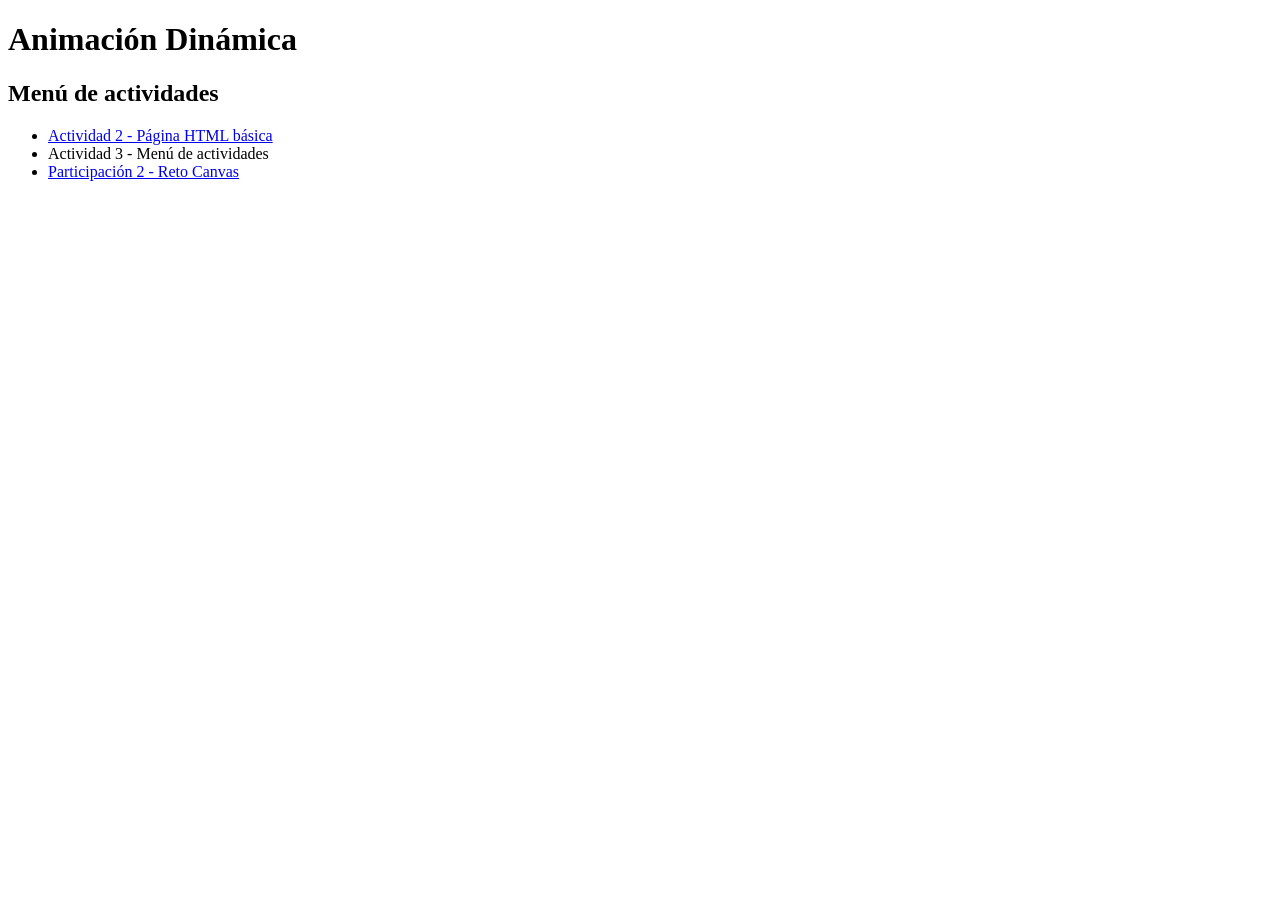
<file: index.html>
<!DOCTYPE html>
<html lang="es">

<head>
    <meta charset="UTF-8">
    <title>Animación Dinámica</title>
</head>

<body>

    <h1>Animación Dinámica</h1>

    <h2>Menú de actividades</h2>

    <ul>

        <li>
            <a href="actividades/a2/index.html">
                Actividad 2 - Página HTML básica
            </a>
        </li>

        <li>
            Actividad 3 - Menú de actividades
        </li>

        <li>
            <a href="actividades/reto-canvas/reto-canvas.html">
                Participación 2 - Reto Canvas
            </a>
        </li>

    </ul>

</body>

</html>
</file>
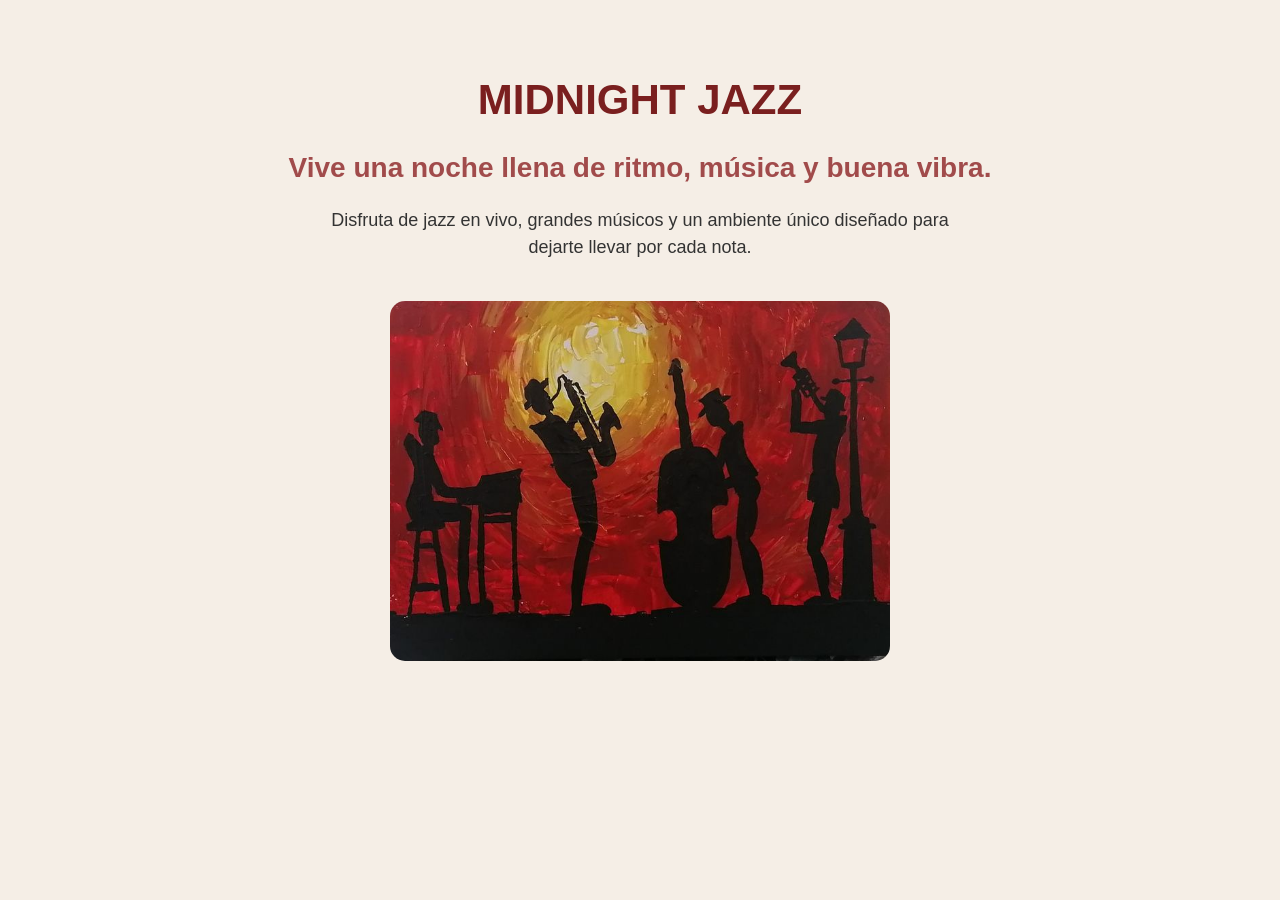
<file: actividades/a2/index.html>
<!DOCTYPE html>
<html lang="es">

<head>
    <meta charset="UTF-8">
    <title>MIDNIGHT JAZZ</title>
    <link rel="stylesheet" href="style.css">
</head>

<body>

    <h1>MIDNIGHT JAZZ</h1>

    <h2>Vive una noche llena de ritmo, música y buena vibra.</h2>

    <p>
        Disfruta de jazz en vivo, grandes músicos y un ambiente único diseñado para dejarte llevar por cada nota.

    </p>

    <img src="imagen.jpg" alt="Mi imagen">

</body>

</html>
</file>
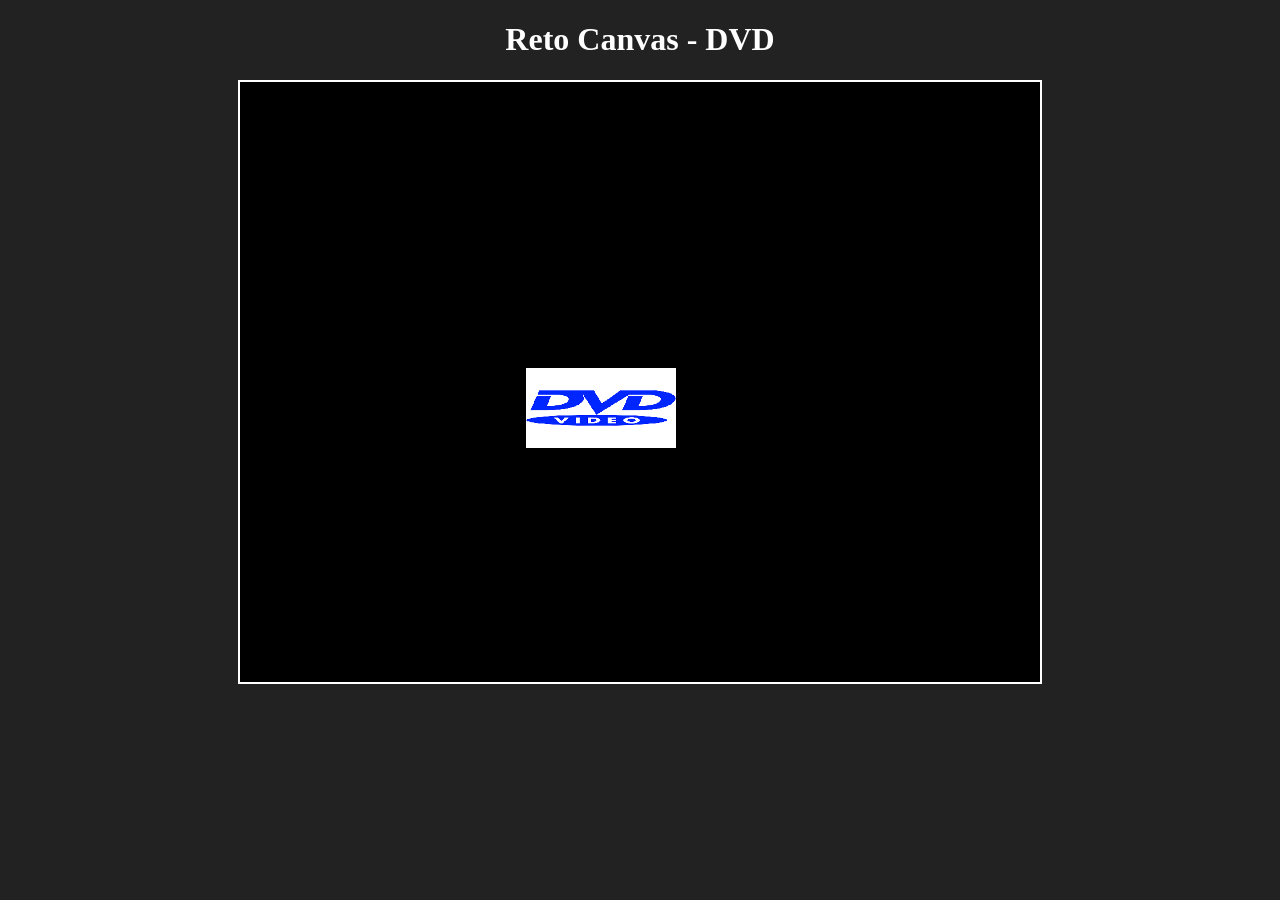
<file: actividades/reto-canvas/reto-canvas.html>
<!doctype html>
<html>
<head>
    <meta charset="utf-8">
    <title>Reto Canvas DVD</title>

    <style>
        body {
            text-align: center;
            background-color: #222;
        }

        h1 {
            color: white;
        }

        canvas {
            border: 2px solid white;
            background-color: black;
        }
    </style>
</head>

<body>

    <h1>Reto Canvas - DVD</h1>

    <canvas id="micanvas" width="800" height="600"></canvas>

    <script>
        var canvas = document.getElementById("micanvas");
        var context = canvas.getContext("2d");

        var imagen = new Image();
        imagen.src = "logo_dvd.png";

        var ancho = 150;
        var alto = 80;

        var x = 100;
        var y = 100;

        var dx = 3;
        var dy = 3;

        function animate() {

            requestAnimationFrame(animate);

            context.clearRect(0, 0, canvas.width, canvas.height);

            context.drawImage(imagen, x, y, ancho, alto);

            x += dx;
            y += dy;

            if (x + ancho >= canvas.width || x <= 0) {
                dx = -dx;
            }

            if (y + alto >= canvas.height || y <= 0) {
                dy = -dy;
            }
        }

        imagen.onload = function() {
            animate();
        };
    </script>

</body>
</html>
</file>
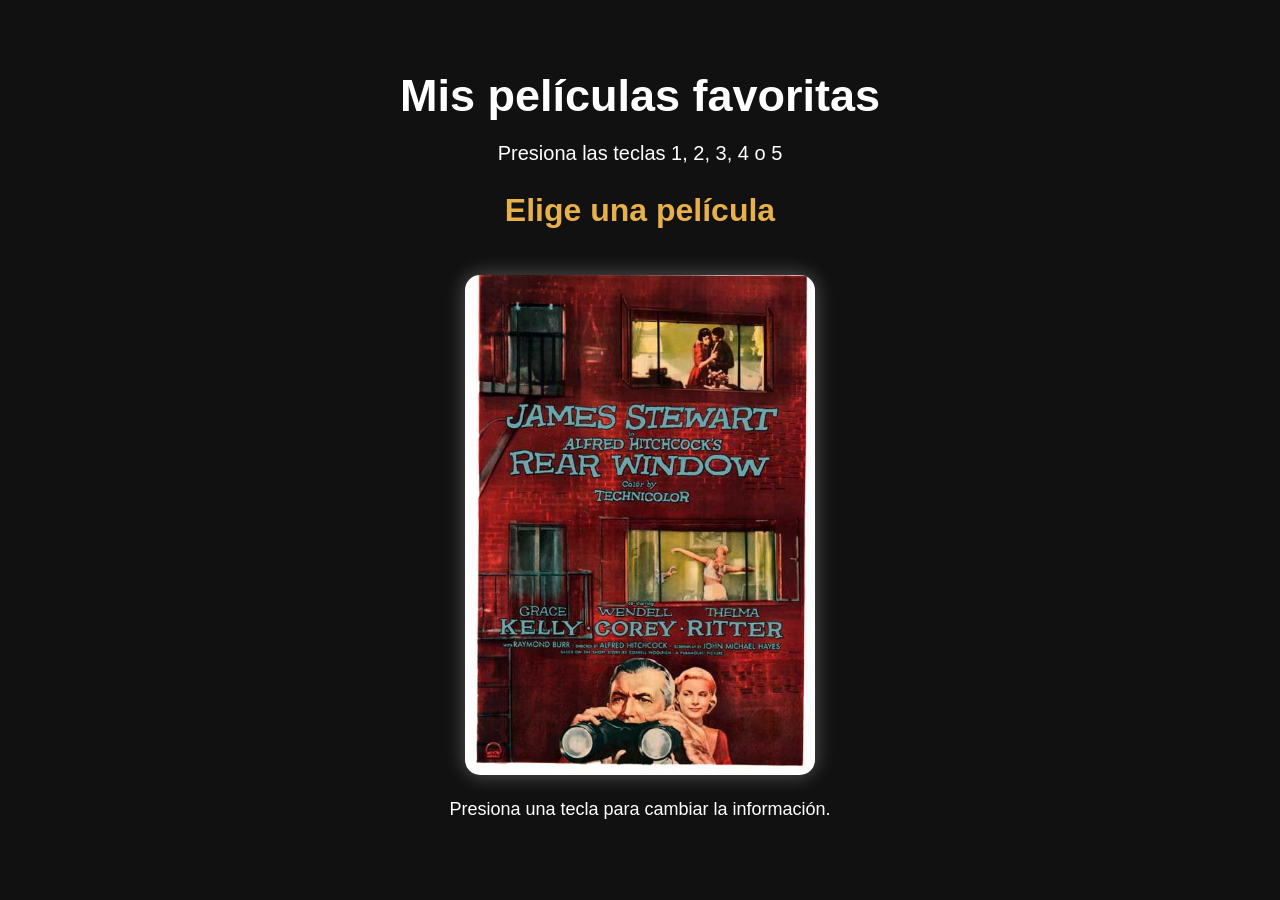
<file: actividades/teclado/teclado.html>
<!DOCTYPE html>
<html lang="es">

<head>
    <meta charset="UTF-8">
    <title>Interactivo con el teclado</title>
    <link rel="stylesheet" href="style.css">
</head>

<body>

    <div class="contenedor">

        <h1>Mis películas favoritas</h1>

        <p class="instruccion">
            Presiona las teclas 1, 2, 3, 4 o 5
        </p>

        <h2 id="titulo">Elige una película</h2>

        <img id="imagen" src="imagen1.jpg" alt="Imagen">

        <p id="descripcion">
            Presiona una tecla para cambiar la información.
        </p>

    </div>

    <script>

        document.addEventListener("keydown", function(event) {

            var titulo = document.getElementById("titulo");
            var imagen = document.getElementById("imagen");
            var descripcion = document.getElementById("descripcion");

            if (event.key == "1") {

                titulo.innerHTML = "Película 1";
                imagen.src = "imagen1.jpg";
                descripcion.innerHTML = "Esta es mi primera película seleccionada.";

            }

            else if (event.key == "2") {

                titulo.innerHTML = "Película 2";
                imagen.src = "imagen2.jpg";
                descripcion.innerHTML = "Esta es mi segunda película seleccionada.";

            }

            else if (event.key == "3") {

                titulo.innerHTML = "Película 3";
                imagen.src = "imagen3.jpg";
                descripcion.innerHTML = "Esta es mi tercera película seleccionada.";

            }

            else if (event.key == "4") {

                titulo.innerHTML = "Película 4";
                imagen.src = "imagen4.jpg";
                descripcion.innerHTML = "Esta es mi cuarta película seleccionada.";

            }

            else if (event.key == "5") {

                titulo.innerHTML = "Película 5";
                imagen.src = "imagen5.jpg";
                descripcion.innerHTML = "Esta es mi quinta película seleccionada.";

            }

        });

    </script>

</body>

</html>
</file>
<file: actividades/a2/style.css>
body {
    font-family: Arial, sans-serif;
    background-color: #f5eee6;
    text-align: center;
    padding: 40px;
}

h1 {
    color: #7a1f1f;
    font-size: 42px;
}

h2 {
    color: #a14b4b;
    font-size: 28px;
}

p {
    color: #333333;
    font-size: 18px;
    line-height: 1.5;
    max-width: 650px;
    margin: 20px auto;
}

img {
    width: 500px;
    max-width: 90%;
    border-radius: 15px;
    margin-top: 20px;
}
</file>
<file: actividades/teclado/style.css>
body {
    background-color: #111111;
    color: white;
    font-family: Arial, sans-serif;
    text-align: center;
    margin: 0;
    padding: 40px;
}

h1 {
    font-size: 45px;
    margin-bottom: 10px;
}

p {
    font-size: 20px;
}

#titulo {
    color: #e8b04a;
    font-size: 32px;
}

#imagen {
    width: 350px;
    height: 500px;
    object-fit: cover;
    border-radius: 15px;
    margin-top: 20px;
    box-shadow: 0px 0px 20px rgba(255,255,255,0.3);
}

#descripcion {
    font-size: 18px;
    margin-top: 20px;
}
</file>
